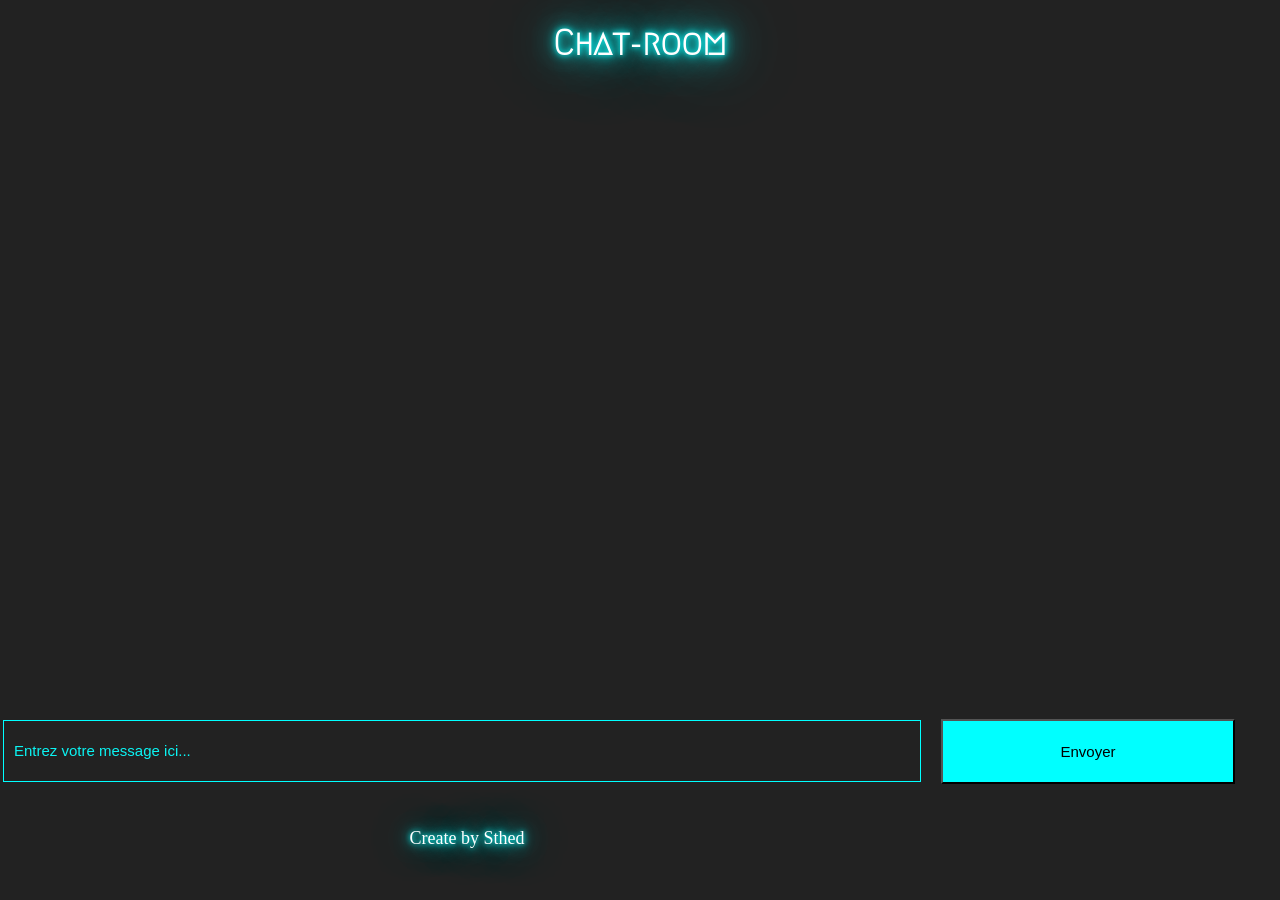
<file: index.html>
<!DOCTYPE html>
<html lang="en">
<head>
    <meta charset="UTF-8">
    <meta name="viewport" content="width=device-width, initial-scale=1.0">
    <title>Chat Room</title>
    <link rel="stylesheet" href="style.css">
    <link href="https://fonts.googleapis.com/css2?family=Megrim&family=Pompiere&display=swap" rel="stylesheet">
</head>
<body>
    <h1>Chat-room</h1>
    <pre class="espace" id="messages" style="overflow: scroll"></pre>
    
    <input class="msg" type="text" id="messageBox" required="required" placeholder="Entrez votre message ici..." style="display: block; width: 70%; margin-bottom: 10px; padding: 10px;" />
    <button class="btn" id="send" title="Send Message!"  style="width: 23%; height: 65px;">Envoyer</button>
    <div class="container">
  </div>
  <div id="systemMessage"></div>
  <p>Create by Sthed</p>
    <script>
        (function() {
            const sendBtn = document.querySelector('#send');
            const messages = document.querySelector('#messages');
            const messageBox = document.querySelector('#messageBox');

            let ws;
            let username = sessionStorage.getItem('username'); // Récupérez le nom d'utilisateur

            function showMessage(message) {
                messages.textContent += `\n\n${message}`;
                messages.scrollTop = messages.scrollHeight;
                messageBox.value = '';
            }

            function init() {
                if (ws) {
                    ws.onerror = ws.onopen = ws.onclose = null;
                    ws.close();
                }

                ws = new WebSocket('ws://localhost:6969');
                ws.onopen = () => {
                    console.log('Connection opened!');
                };


                ws.onmessage = ({ data }) => showMessage(data);
                ws.onclose = function() {
                    ws = null;
                };
            }

            sendBtn.onclick = function() {
                if (!ws) {
                    showMessage("No WebSocket connection :(");
                    return;
                }

                // Envoyer le message avec le nom d'utilisateur
                const message = `${username}: ${messageBox.value}`;
                ws.send(message);
                showMessage(message);
            };

            
            

            init();
        })();
    </script>
</body>
</html>
</file>
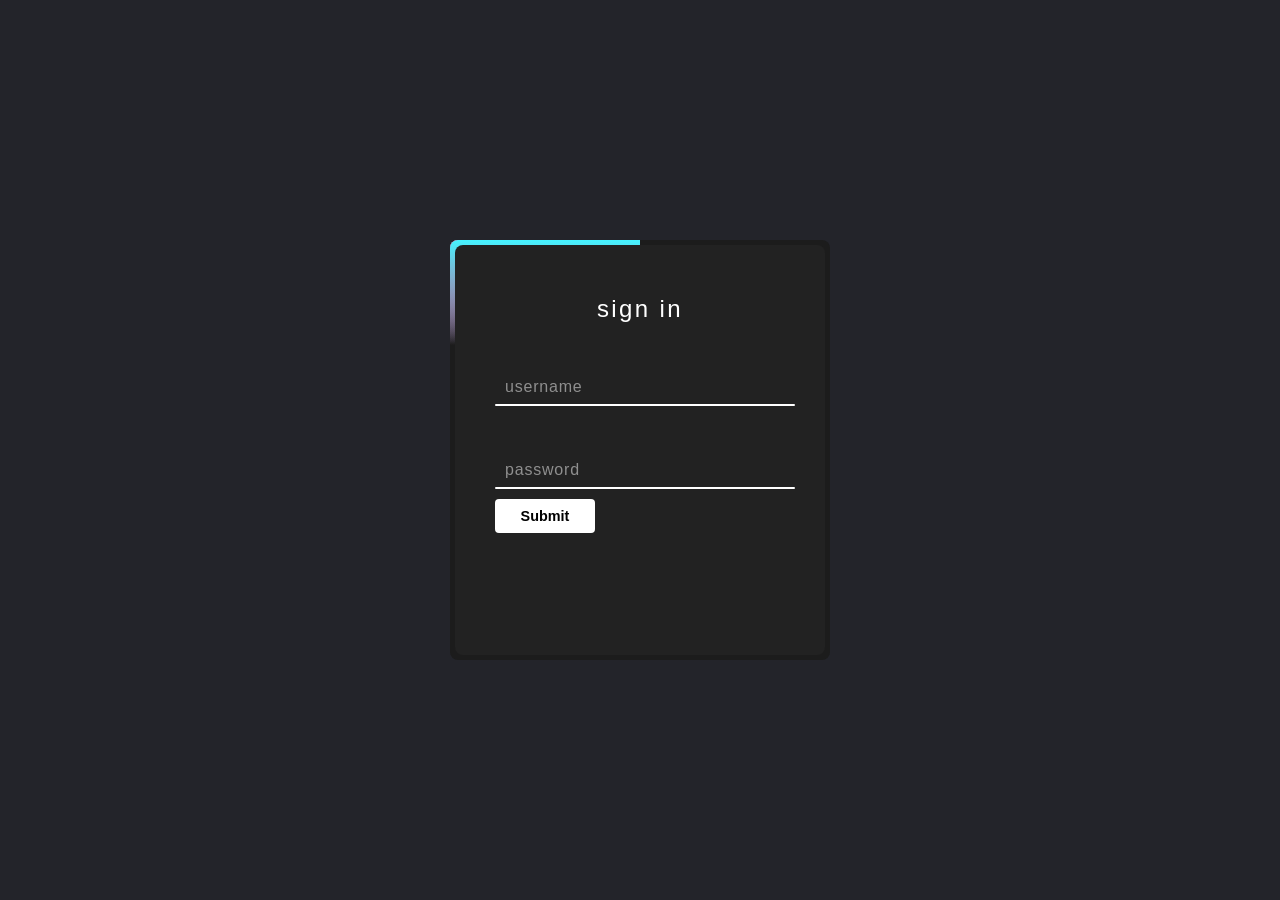
<file: index1.html>
<!DOCTYPE html>
<html lang="en">
<head>
    <meta charset="UTF-8">
    <meta name="viewport" content="width=device-width, initial-scale=1.0">
    <title>Chat Room sing in</title>
    <link rel="stylesheet" href="registration.css">
</head>
<body>

    <div class="box">
        <span class="borderline"></span>
        <form id="registrationForm">
            <h2>sign in</h2>
            <div class="inputbox">
                <input type="text" id="username" required="required">
                <span>username</span>
                <i></i>
            </div>
                <div class="inputbox">
                    <input type="password" required="required">
                    <span>password</span>
                    <i></i>
                </div>
             

             <input type="submit" vlaue="sing in" id="registrationSubmit">
        </form>
    </div>
    <script src="registration.js"></script>
</body>
</html>
</file>
<file: style.css>
body{
    background: #222;
}
h1{
    font-size: 40px;
}

.espace{
    height: 350px;
}

pre{
    background: #222;
    color: aqua;
}

h1{
    position: relative;
    text-align: center; 
    font-family: "Megrim", sans-serif;
    font-size: 35px;
    color: #ffff;
    text-shadow: 0 0 5px #0bf4f3,
    0 0 10px #0bf4f3,
    0 0 20px #0bf4f3,  
    0 0 40px #0bf4f3,
    0 0 80px #0bf4f3
    ;
}

p{
    position: absolute;
    top: 90%;
    left:32%;
text-align: center; 
font-size: 18px;
color: #ffff;
text-shadow: 0 0 5px #0bf4f3,
0 0 10px #0bf4f3,
0 0 20px #0bf4f3,  
0 0 40px #0bf4f3,
0 0 80px #0bf4f3
;
}

.msg{
    position: absolute;
    top: 80%;
    left: 3px;
    background-color: #222;
    border: 1px solid aqua;
    width: 70px;
    color: white;
    height: 40px;

}

.msg::placeholder{
    color: #0bf4f3;
    font-size: 15px;
}

.btn{
    position: absolute;
    top: 79.9%;
    left: 73.5%;
    width: 30px;
    background-color: aqua;
    font-size: 15px;
}

.btn:hover{
    color:white;
}

@media (max-height:515px){
    .espace{
        height: 300px;
    }
    .btn{
        font-size: 10px;
    }
}

@media (max-height:465px){
    .espace{
        height: 250px;
    }
    .btn{
        font-size: 10px;
    }
}

@media (max-height:415px){
    .espace{
        height: 200px;
    }
}
</file>
<file: registration.css>
*{
    margin: 0;
    padding: 0;
    box-sizing: border-box;
    font-family: 'poppins',sans-serif;
}
body{
    display:flex;
    justify-content: center;
    align-items: center;min-height: 100vh;
    background: #23242a;
}
 



.box{
    position: relative;
    width: 380px;
    height: 420px;
    background: #1c1c1c;
    border-radius: 8px;
    overflow: hidden;
}

.box::before
{
    content:'';
    position: absolute;
    top:-50%;
    left: -50%;
    width: 380px;
    height: 420px;
    background: linear-gradient(0deg,transparent,transparent,#45f3ff,#45f3ff,#45f3ff);
    z-index:1;
    transform-origin: bottom right;
    animation: animate 6s linear infinite;
}
.box::after{
    content:'';
    position: absolute;
    top:-50%;
    left: -50%;
    width: 380px;
    height: 420px;
    background: linear-gradient(0deg,transparent,transparent,#45f3ff,#45f3ff,#45f3ff);
    z-index:1;
    transform-origin: bottom right;
    animation: animate 6s linear infinite;
    animation-delay: 3s;
}
.borderline{
    position: absolute;
    top: 0;
    inset: 0;
}

.borderline::before{
    content:'';
    position: absolute;
    top:-50%;
    left: -50%;
    width: 380px;
    height: 420px;
    background: linear-gradient(0deg,transparent,transparent,#ff2770,#ff2770,#ff2770);
    z-index:1;
    transform-origin: bottom right;
    animation: animate 6s linear infinite;
    animation-delay: -1.5s;
}

.borderline::after{
    content:'';
    position: absolute;
    top:-50%;
    left: -50%;
    width: 380px;
    height: 420px;
    background: linear-gradient(0deg,transparent,transparent,#ff2770,#ff2770,#ff2770);
    z-index:1;
    transform-origin: bottom right;
    animation: animate 6s linear infinite;
    animation-delay: -4.5s;
}

@keyframes  animate{
   0%{
    transform: rotate(0deg);
   } 
   100%{
    transform: rotate(360deg);
   }
}

                                
.box form{
    position: absolute;
    inset: 5px;
    background: #222;
    padding: 50px 40px;
    border-radius: 8px;
    z-index: 2;
    display: flex;
    flex-direction: column;
}
.box form h2{
    color: #fff;
    font-weight: 500;
    text-align: center;
    letter-spacing: 0.1em;

}

.box form .inputbox{
    position: relative;
    width: 300px;
    margin-top: 35px;
}

.box form .inputbox input{
    position:relative;
    width: 100%;
    padding: 20px 10px 10px;
    background: transparent;
    outline: none;
    border: none;
    color: #23242a;
    font-size: 1em;
    letter-spacing: 0.05em;
    transition:0.5s;
    z-index: 10;
    
}
.box form .inputbox span{
position: absolute;
left: 0;
padding: 20px 10px 10px;
pointer-events: none;
color: #8f8f8f;
font-size: 1em;
letter-spacing: 0.05em;
    transition:0.5s;
}
.box form .inputbox input:valid ~ span,
.box form .inputbox input:focus ~ span
{
    color: #ffff;
    font-size: 0.75em;
    transform: translateY(-34px);

}
.box form .inputbox i{
    position: absolute;
    left: 0;
    bottom: 0;
    width:100% ;
    height: 2px;
    background: #fff;
    border-radius: 4px;
    overflow: hidden;
    transition: 0.5s;
    pointer-events: none;
}
.box form .inputbox input:valid ~ i,
.box form .inputbox input:focus ~ i
{
    height: 44px;
}

.box form .links{
    display: flex;
    justify-content: space-between;
}

.box form .links a{
    margin: 10px 0;
    color: #8f8f8f;
    text-decoration:none;
}

.box form .links a:hover,
.box form .links a:nth-child(2)
{
 color: #fff;
}

 
.box form  input[type="submit"]
{
     border:none;
     outline: none;
     padding: 9px 25px;
     background: #fff;
     cursor: pointer;
     font-size:0.9em;
     border-radius: 4px;
     font-weight: 600;
     width: 100px;
     margin-top: 10px;
}

.box form input [type="submit"]:active{
    opacity:0.8
}

@media (max-width:395px){
    .box{
        position: relative;
        width: 270px;
        height: 420px;
        background: #1c1c1c;
        border-radius: 8px;
        overflow: hidden;
    }
    
    .box::before
    {
        content:'';
        position: absolute;
        top:-50%;
        left: -50%;
        width: 270px;
        height: 420px;
        background: linear-gradient(0deg,transparent,transparent,#45f3ff,#45f3ff,#45f3ff);
        z-index:1;
        transform-origin: bottom right;
        animation: animate 6s linear infinite;
    }
    .box::after{
        content:'';
        position: absolute;
        top:-50%;
        left: -50%;
        width: 270px;
        height: 420px;
        background: linear-gradient(0deg,transparent,transparent,#45f3ff,#45f3ff,#45f3ff);
        z-index:1;
        transform-origin: bottom right;
        animation: animate 6s linear infinite;
        animation-delay: 3s;
    }
    .borderline{
        position: absolute;
        top: 0;
        inset: 0;
    }
    
    .borderline::before{
        content:'';
        position: absolute;
        top:-50%;
        left: -50%;
        width: 270px;
        height: 420px;
        background: linear-gradient(0deg,transparent,transparent,#ff2770,#ff2770,#ff2770);
        z-index:1;
        transform-origin: bottom right;
        animation: animate 6s linear infinite;
        animation-delay: -1.5s;
    }
    
    .borderline::after{
        content:'';
        position: absolute;
        top:-50%;
        left: -50%;
        width: 270px;
        height: 420px;
        background: linear-gradient(0deg,transparent,transparent,#ff2770,#ff2770,#ff2770);
        z-index:1;
        transform-origin: bottom right;
        animation: animate 6s linear infinite;
        animation-delay: -4.5s;
    }
    
    @keyframes  animate{
       0%{
        transform: rotate(0deg);
       } 
       100%{
        transform: rotate(360deg);
       }
    }
    
                                    
    .box form{
        position: absolute;
        inset: 5px;
        background: #222;
        padding: 50px 40px;
        border-radius: 8px;
        z-index: 2;
        display: flex;
        flex-direction: column;
    }
    .box form h2{
        color: #fff;
        font-weight: 500;
        text-align: center;
        letter-spacing: 0.1em;
    
    }
    
    .box form .inputbox{
        position: relative;
        width: 200px;
        margin-top: 35px;
    }
    
    .box form .inputbox input{
        position:relative;
        width: 100%;
        padding: 20px 10px 10px;
        background: transparent;
        outline: none;
        border: none;
        color: #23242a;
        font-size: 1em;
        letter-spacing: 0.05em;
        transition:0.5s;
        z-index: 10;
        
    }
    .box form .inputbox span{
    position: absolute;
    left: 0;
    padding: 20px 10px 10px;
    pointer-events: none;
    color: #8f8f8f;
    font-size: 1em;
    letter-spacing: 0.05em;
        transition:0.5s;
    }
    .box form .inputbox input:valid ~ span,
    .box form .inputbox input:focus ~ span
    {
        color: #ffff;
        font-size: 0.75em;
        transform: translateY(-34px);
    
    }
    .box form .inputbox i{
        position: absolute;
        left: 0;
        bottom: 0;
        width:100% ;
        height: 2px;
        background: #fff;
        border-radius: 4px;
        overflow: hidden;
        transition: 0.5s;
        pointer-events: none;
    }
    .box form .inputbox input:valid ~ i,
    .box form .inputbox input:focus ~ i
    {
        height: 44px;
    }
    
    .box form .links{
        display: flex;
        justify-content: space-between;
    }
    
    .box form .links a{
        margin: 10px 0;
        color: #8f8f8f;
        text-decoration:none;
    }
    
    .box form .links a:hover,
    .box form .links a:nth-child(2)
    {
     color: #fff;
    }
    
     
    .box form  input[type="submit"]
    {
         border:none;
         outline: none;
         padding: 9px 25px;
         background: #fff;
         cursor: pointer;
         font-size:0.9em;
         border-radius: 4px;
         font-weight: 600;
         width: 100px;
         margin-top: 10px;
    }
    
    .box form input [type="submit"]:active{
        opacity:0.8
    }
}
</file>
